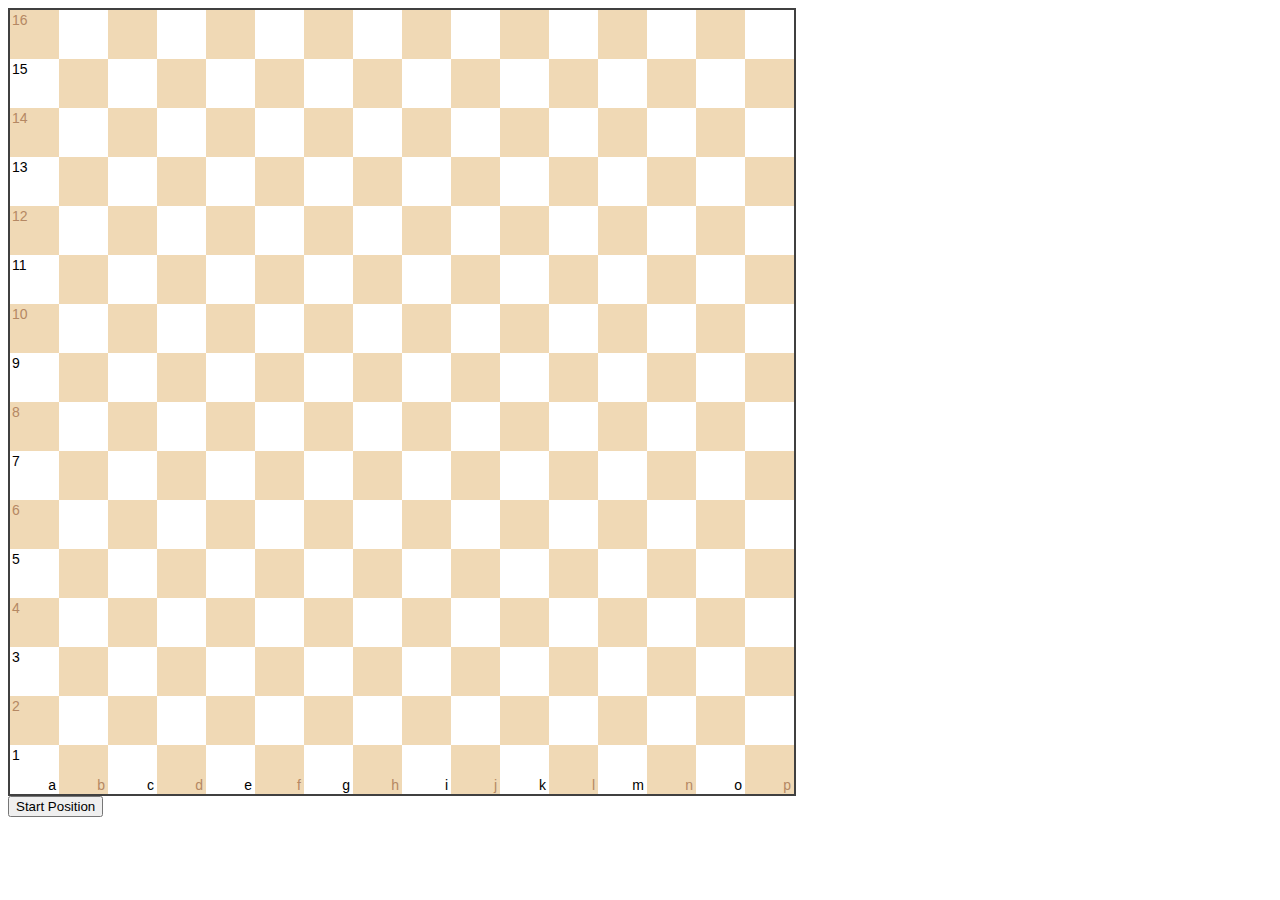
<file: index.html>
<html>
<head>
<title>CHESS GAME!!!</title>
<link rel="stylesheet" type="text/css" href="css/chessboard-0.3.0.css"></link>
<link rel="stylesheet" type="text/css" href="css/chessboard-0.3.0.min.css"></link>
<script type="text/javascript" src="js/Jquery.js"></script>
</head>
<body>
<div id="board" style="width: 800px"></div>
<input type="button" id="Start" value="Start Position"></input>
<script type="text/javascript" src="js/ChessBoard.js"></script>
<script type="text/javascript" src="js/board.js"></script>
</body>
</html>
</file>
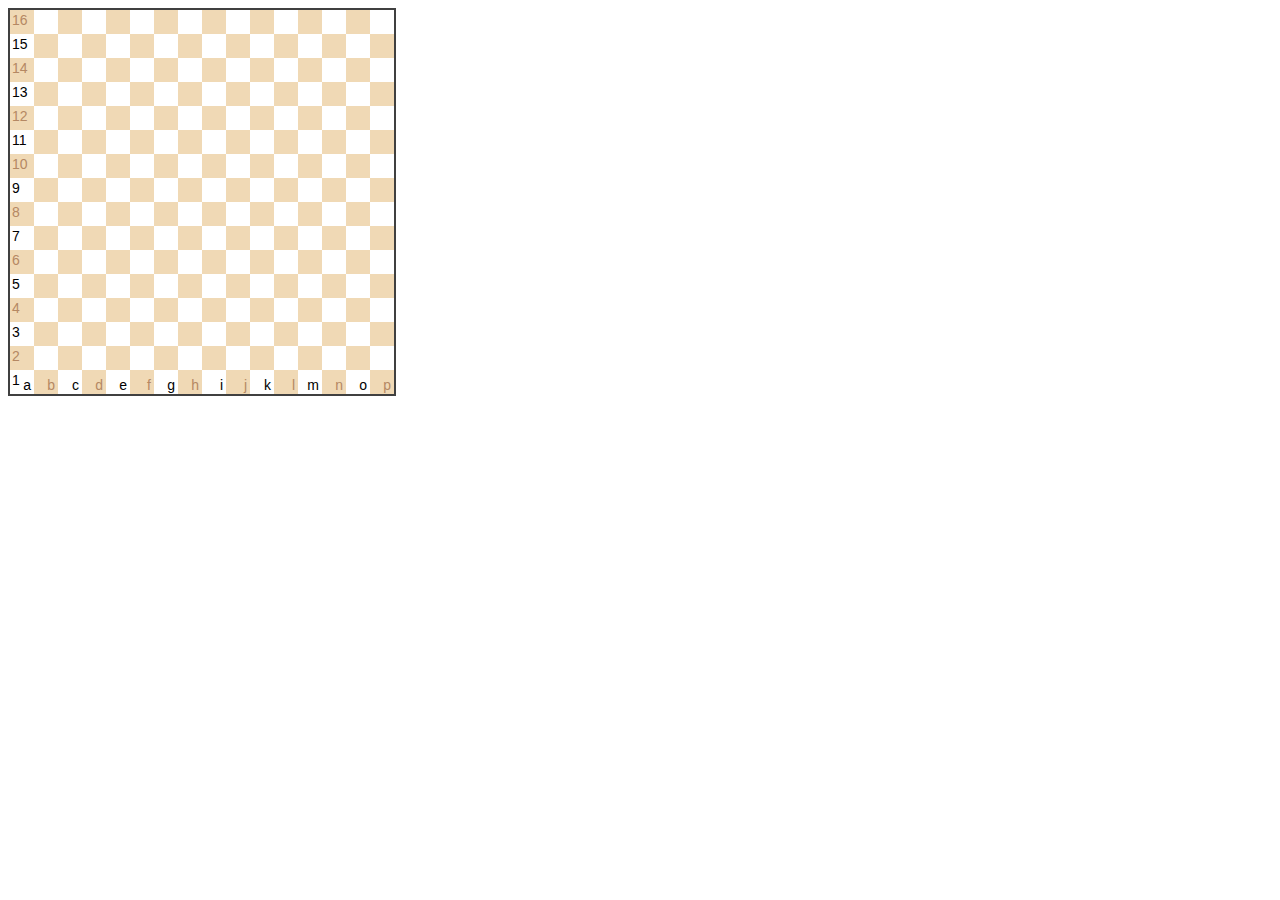
<file: chessboard.blank.html>
<html>
	<head>
		<title>CHESS GAME!!!</title>

		<link rel="stylesheet" type="text/css" href="css/chessboard-0.3.0.css"></link>
		<link rel="stylesheet" type="text/css" href="css/chessboard-0.3.0.min.css"></link>


		<script type="text/javascript" src="js/Jquery.js"></script>
		
		
	</head>
	<body>

		<div id="board" style="width: 400px"/>
		<script type="text/javascript" src="js/ChessBoard.js"></script>
		<script type="text/javascript" src="js/board.js"></script>
	 </body>
</html>
</file>
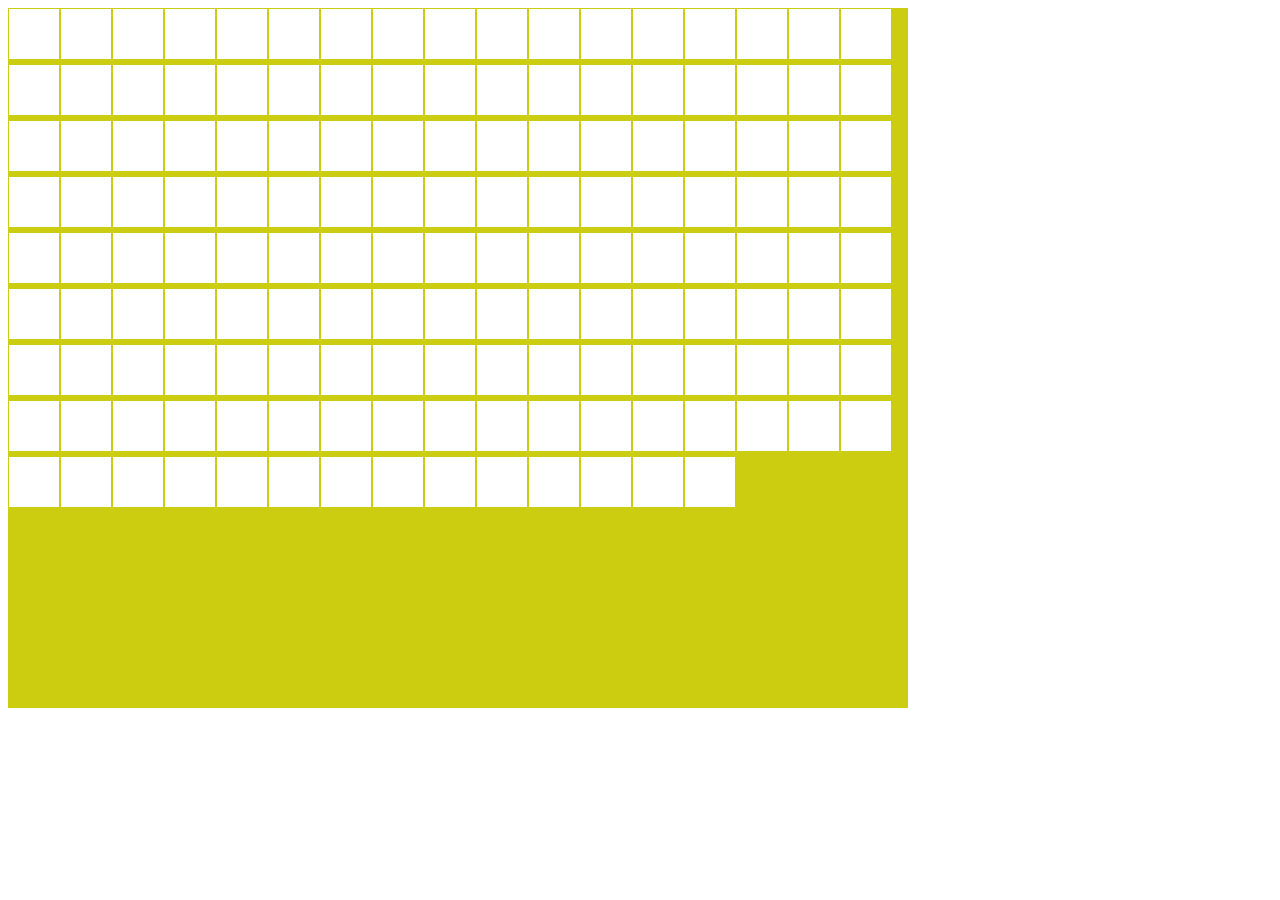
<file: grid-game.html>
<!DOCTYPE html>
<html>
<head>
<script src="http://code.jquery.com/jquery-2.1.1.min.js"></script>
  <meta charset="utf-8">
  <title>JS Bin</title>
  
  <style>

    #board, .square {
      margin: 0;
      padding: 0;
    }
    
    #board {
      width: 900px;
      height:700px;
      background-color: #cc1;
    }
    
    .square {
      display: inline-block;
      width: 50px;
      height: 50px;
      background-color: white;
      margin: 1px;
    }
 
    
    .square.spike {
      background-image: url("https://s3.amazonaws.com/uploads.hipchat.com/75912/859501/Pi06QdSLOm2Or0E/imgres-1.jpg");
    }
    
    .square.orange {
      background-color: orange;
    }
    
  </style>
</head>
<body>
  <div id="board">
    
      
  </div>
  
  <script>
    
    var $board = $('#board');
    
    for (var w = 0; w<150; w++) {
      
      var num = Math.floor(Math.random() * 10) + 1
      
      if(num == 9){
      var sq = $('<div class="square spike"> </div>');
      $board.append(sq);
        
      }
      
      else{
        
        var sq = $('<div class="square"> </div>');
      $board.append(sq);
        
      }
      
    }
    
    $('div.square').on('click', function() {
      if(!$(this ).hasClass( "square spike" )){
        
       $("div.square").removeClass( "orange" );
        
      $(this).addClass('orange'); 
        
        
        
      }
    });
    
    
    
  </script>

</body>
</html>
</file>
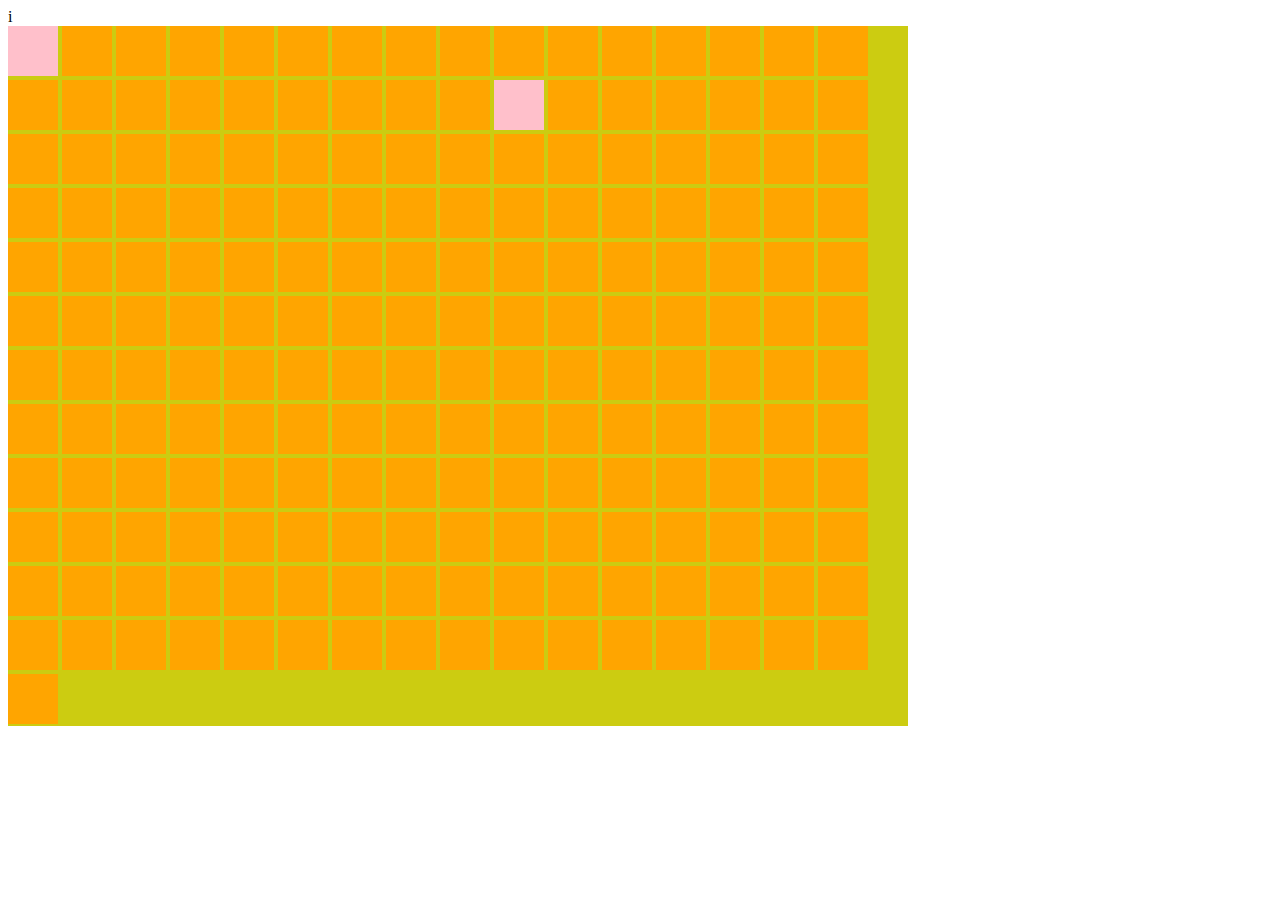
<file: html-avatar-grid.html>
i<!DOCTYPE html>
<html>
<head>
  <meta charset="utf-8">
  <title>JS Bin</title>
  <style>
    
    #board, .square {
      margin: 0;
      padding: 0;
    }
    
    #board {
      width: 900px;
      height:700px;
      background-color: #cc1;
    }
    
    .square {
      display: inline-block;
      width: 50px;
      height: 50px;
      background-color: orange;
    }
    
    .square.knight {
      background-color: pink;
      background-image: url( "http://tomhohenstein.com/wp-content/themes/tomhohenstein/images/knight/icon_15459.svg");
    }

    .square.pink {
      background-image:url("https://s3.amazonaws.com/uploads.hipchat.com/75912/859501/JHzRdchWk74fvkQ/monster.jpg");
    }

    .square.green {
      background-color: green;
    }
    
    .square.brown {
      background-image: url("https://s3.amazonaws.com/uploads.hipchat.com/75912/859501/Pi06QdSLOm2Or0E/imgres-1.jpg");
    }
    .square.olivia {
      background-image: url("https://s3.amazonaws.com/uploads.hipchat.com/75912/859501/QDJHk3AcOKt5Gr0/images.jpeg");
    }
    
    .square.kiera {
      background-image: url("https://s3.amazonaws.com/uploads.hipchat.com/75912/859501/1AhaGOq91dCsXlw/images.jpg");
    }
  
  </style>
</head>
<body>
  
  <div id="board">

     <div class="knight square"></div>   
     <div class="square olivia"></div>
     <div class="square kiera"></div>
     <div class="square"></div>
     <div class="square"></div>
     <div class="square"></div>
     <div class="square"></div>
     <div class="square"></div>
     <div class="square"></div>
     <div class="square"></div>
     <div class="square brown"></div>
     <div class="square"></div>
     <div class="square"></div>
     <div class="square"></div>
     <div class="square"></div>
     <div class="square"></div>
     <div class="square"></div>
     <div class="square pink"></div>
     <div class="square"></div>
     <div class="square"></div>
     <div class="square"></div>
     <div class="square brown"></div>
     <div class="square"></div>
     <div class="square"></div>
     <div class="square"></div>
     <div class="square knight"></div>
     <div class="square brown"></div>
     <div class="square"></div>
     <div class="square"></div>
     <div class="square"></div>
     <div class="square"></div>
     <div class="square"></div>
     <div class="square brown"></div>
     <div class="square"></div>
     <div class="square"></div>
     <div class="square"></div>
     <div class="square brown"></div>
     <div class="square"></div>
     <div class="square"></div>
     <div class="square"></div>
     <div class="square"></div>
     <div class="square"></div>
     <div class="square"></div>
     <div class="square"></div>
     <div class="square"></div>
     <div class="square"></div>
     <div class="square"></div>
     <div class="square"></div>
     <div class="square"></div>
     <div class="square brown"></div>
     <div class="square"></div>
     <div class="square"></div>
     <div class="square"></div>
     <div class="square"></div>
     <div class="square"></div>
     <div class="square"></div>
     <div class="square"></div>
     <div class="square"></div>
     <div class="square"></div>
     <div class="square"></div>
     <div class="square"></div>
     <div class="square"></div>
     <div class="square"></div>
     <div class="square"></div>
     <div class="square"></div>
     <div class="square"></div>
     <div class="square"></div>
     <div class="square brown"></div>
     <div class="square"></div>
     <div class="square"></div>
     <div class="square"></div>
     <div class="square"></div>
     <div class="square"></div>
     <div class="square"></div>
     <div class="square brown"></div>
     <div class="square"></div>
     <div class="square"></div>
     <div class="square"></div>
     <div class="square"></div>
     <div class="square"></div>
     <div class="square"></div>
     <div class="square"></div>
     <div class="square"></div>
     <div class="square brown"></div>
     <div class="square"></div>
     <div class="square"></div>
     <div class="square"></div>
     <div class="square"></div>
     <div class="square"></div>
     <div class="square"></div>
     <div class="square"></div>
     <div class="square"></div>
     <div class="square"></div>
     <div class="square"></div>
     <div class="square brown"></div>
     <div class="square"></div>
     <div class="square"></div>
     <div class="square"></div>
     <div class="square brown"></div>
     <div class="square"></div>
     <div class="square"></div>
     <div class="square"></div>
     <div class="square"></div>
     <div class="square"></div>
     <div class="square"></div>
     <div class="square"></div>
     <div class="square"></div>
     <div class="square"></div>
     <div class="square"></div>
     <div class="square"></div>
     <div class="square"></div>
     <div class="square"></div>
     <div class="square brown"></div>
     <div class="square"></div>
     <div class="square"></div>
     <div class="square"></div>
     <div class="square"></div>
     <div class="square"></div>
     <div class="square"></div>
     <div class="square brown"></div>
     <div class="square"></div>
     <div class="square"></div>
     <div class="square"></div>
     <div class="square"></div>
     <div class="square"></div>
     <div class="square"></div>
     <div class="square"></div>
     <div class="square"></div>
     <div class="square"></div>
     <div class="square"></div>
     <div class="square"></div>
     <div class="square"></div>
     <div class="square"></div>
     <div class="square"></div>
     <div class="square"></div>
     <div class="square"></div>
     <div class="square"></div>
     <div class="square"></div>
     <div class="square"></div>
     <div class="square brown"></div>
     <div class="square"></div>
     <div class="square"></div>
     <div class="square"></div>
     <div class="square"></div>
     <div class="square"></div>
     <div class="square"></div>
     <div class="square"></div>
     <div class="square"></div>
     <div class="square"></div>
     <div class="square"></div>
     <div class="square"></div>
     <div class="square"></div>
     <div class="square"></div>
     <div class="square"></div>
     <div class="square"></div>
     <div class="square"></div>
     <div class="square"></div>
     <div class="square"></div>
     <div class="square brown"></div>
     <div class="square"></div>
     <div class="square"></div>
     <div class="square"></div>
     <div class="square"></div>
     <div class="square"></div>
     <div class="square"></div>
     <div class="square"></div>
     <div class="square"></div>
     <div class="square"></div>
     <div class="square"></div>
     <div class="square"></div>
     <div class="square"></div>
     <div class="square"></div>
     <div class="square"></div>
     <div class="square"></div>
     <div class="square brown"></div>
     <div class="square"></div>
     <div class="square"></div>
     <div class="square"></div>
     <div class="square"></div>
     <div class="square"></div>
     <div class="square"></div>
     <div class="square"></div>
     <div class="square"></div>
     <div class="square"></div>
     <div class="square brown"></div>
     <div class="square kiera"></div>
    <div class="square olivia"></div>
     <div class="square"></div>
     <div class="square"></div>
     <div class="square"></div>
     <div class="square"></div>
     <div class="square"></div>
     <div class="square"></div>

  </div>

</body>
</html>
</file>
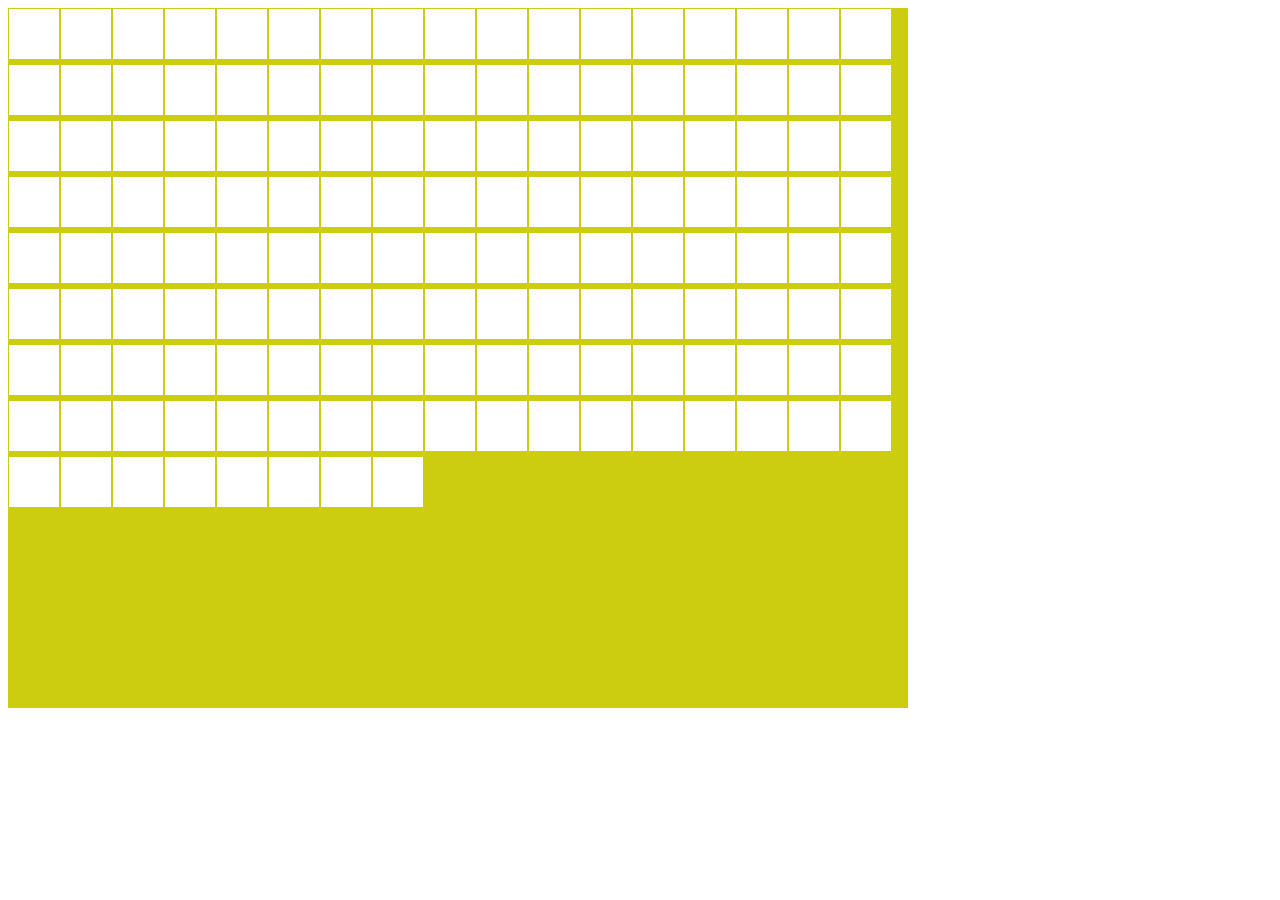
<file: js-grid.html>
<!DOCTYPE html>
<html>
<head>
<script src="http://code.jquery.com/jquery-2.1.1.min.js"></script>
  <meta charset="utf-8">
  <title>JS Bin</title>
  
  <style>

    #board, .square {
      margin: 0;
      padding: 0;
    }
    
    #board {
      width: 900px;
      height:700px;
      background-color: #cc1;
    }
    
    .square {
      display: inline-block;
      width: 50px;
      height: 50px;
      background-color: white;
      margin: 1px;
    }
 
    .square.spike {
      background-image: url("https://s3.amazonaws.com/uploads.hipchat.com/75912/859501/Pi06QdSLOm2Or0E/imgres-1.jpg");
    }
    
    .square.knight {
      background-image: url("https://s3.amazonaws.com/uploads.hipchat.com/75912/552423/JLZQr0nGbHeDfnh/12205467171891699302portablejim_Chess_tile_-_Knight_2.svg.med.png");
    }
    
  </style>
</head>
<body>
  
  <div id="board">

  <!--
    Remember all those crazy <div class="squar"></div>??
    All replaced with for-loops using Javascript
  -->
      
  </div>
  
  <script>
    
    var $board = $('#board');

    var rows = 12;
    var cols = 12;
    
    for (var i = 0; i < rows*cols; i++) {
      var sq = $('<div class="square"> </div>');
      $board.append(sq);
    }
    
    $('div.square').on('click', function() {
      
      $(this).addClass('knight'); 

    });
      
  </script>

</body>
</html>
</file>
<file: css/chessboard-0.3.0.css>
<<<<<<< HEAD
/*!
 * chessboard.js v0.3.0
 *
 * Copyright 2013 Chris Oakman
 * Released under the MIT license
 * https://github.com/oakmac/chessboardjs/blob/master/LICENSE
 *
 * Date: 10 Aug 2013
 */

/* clearfix */
.clearfix-7da63 {
  clear: both;
}

/* board */
.board-b72b1 {
  border: 2px solid #404040;
  -moz-box-sizing: content-box;
  box-sizing: content-box;
}

/* square */
.square-55d63 {
  float: left;
  position: relative;

  /* disable any native browser highlighting */
  -webkit-touch-callout: none;
    -webkit-user-select: none;
     -khtml-user-select: none;
       -moz-user-select: none;
        -ms-user-select: none;
            user-select: none;
}

/* white square */
.white-1e1d7 {
  background-color: #f0d9b5;
  color: #b58863;
}

/* black square */
.black-3c85d {
  background-color: #b58863;
  color: #f0d9b5;
}

/* highlighted square */
.highlight1-32417, .highlight2-9c5d2 {
  -webkit-box-shadow: inset 0 0 3px 3px yellow;
  -moz-box-shadow: inset 0 0 3px 3px yellow;
  box-shadow: inset 0 0 3px 3px yellow;
}

/* notation */
.notation-322f9 {
  cursor: default;
  font-family: "Helvetica Neue", Helvetica, Arial, sans-serif;
  font-size: 14px;
  position: absolute;
}
.alpha-d2270 {
  bottom: 1px;
  right: 3px;
}
.numeric-fc462 {
  top: 2px;
  left: 2px;
=======
/*!
 * chessboard.js v0.3.0
 *
 * Copyright 2013 Chris Oakman
 * Released under the MIT license
 * https://github.com/oakmac/chessboardjs/blob/master/LICENSE
 *
 * Date: 10 Aug 2013
 */

/* clearfix */
.clearfix-7da63 {
  clear: both;
}

/* board */
.board-b72b1 {
  border: 2px solid #404040;
  -moz-box-sizing: content-box;
  box-sizing: content-box;
}

/* square */
.square-55d63 {
  float: left;
  position: relative;

  /* disable any native browser highlighting */
  -webkit-touch-callout: none;
    -webkit-user-select: none;
     -khtml-user-select: none;
       -moz-user-select: none;
        -ms-user-select: none;
            user-select: none;
}

/* white square */
.white-1e1d7 {
  background-color: #f0d9b5;
  color: #b58863;
}

/* black square */
.black-3c85d {
  background-color: #b58863;
  color: #f0d9b5;
}

/* highlighted square */
.highlight1-32417, .highlight2-9c5d2 {
  -webkit-box-shadow: inset 0 0 3px 3px yellow;
  -moz-box-shadow: inset 0 0 3px 3px yellow;
  box-shadow: inset 0 0 3px 3px yellow;
}

/* notation */
.notation-322f9 {
  cursor: default;
  font-family: "Helvetica Neue", Helvetica, Arial, sans-serif;
  font-size: 14px;
  position: absolute;
}
.alpha-d2270 {
  bottom: 1px;
  right: 3px;
}
.numeric-fc462 {
  top: 2px;
  left: 2px;
>>>>>>> 45b762f826b0e3e06059e5ddb9fa6db748fa3e91
}
</file>
<file: css/chessboard-0.3.0.min.css>
/*! chessboard.js v0.3.0 | (c) 2013 Chris Oakman | MIT License chessboardjs.com/license */
.clearfix-7da63{clear:both}.board-b72b1{border:2px solid #404040;-moz-box-sizing:content-box;box-sizing:content-box}.square-55d63{float:left;position:relative;-webkit-touch-callout:none;-webkit-user-select:none;-khtml-user-select:none;-moz-user-select:none;-ms-user-select:none;user-select:none}.white-1e1d7{background-color:#f0d9b5;color:#b58863}.black-3c85d{background-color:#b58863;color:#f0d9b5}.highlight1-32417,.highlight2-9c5d2{-webkit-box-shadow:inset 0 0 3px 3px yellow;-moz-box-shadow:inset 0 0 3px 3px yellow;box-shadow:inset 0 0 3px 3px yellow}.notation-322f9{cursor:default;font-family:"Helvetica Neue",Helvetica,Arial,sans-serif;font-size:14px;position:absolute}.alpha-d2270{bottom:1px;right:3px}.numeric-fc462{top:2px;left:2px}
</file>
